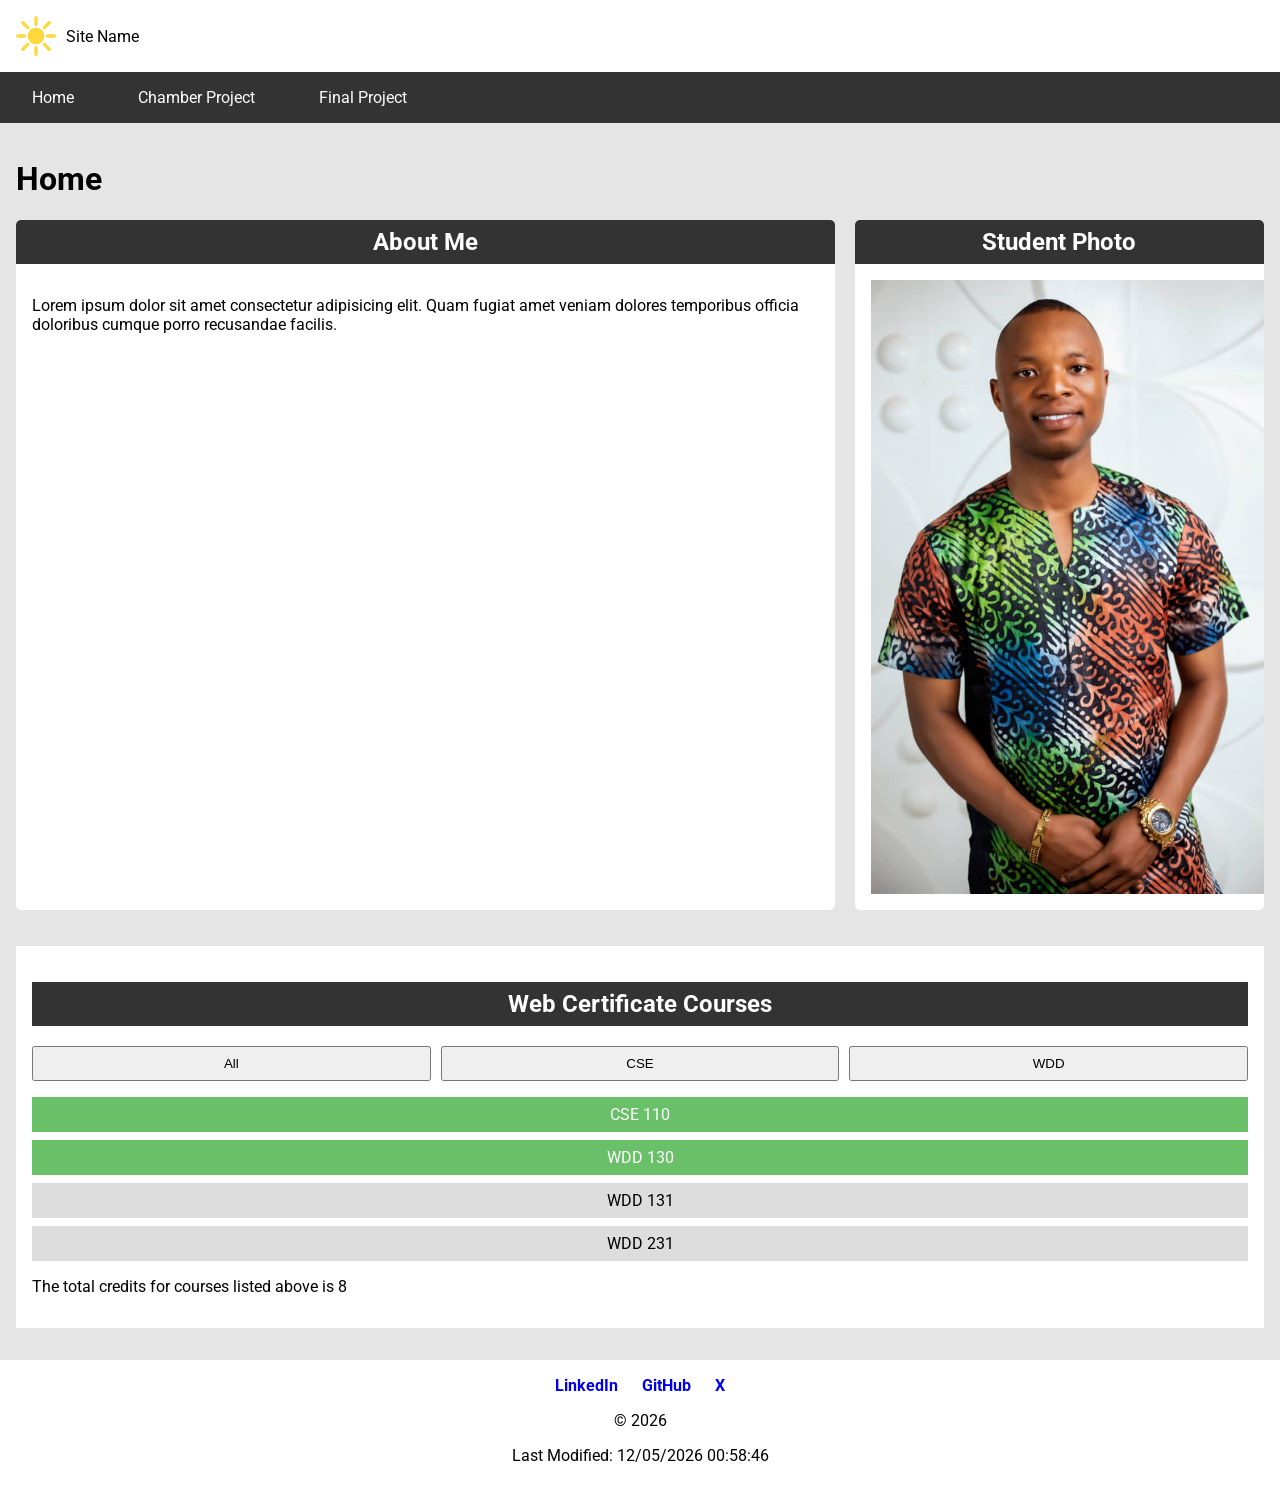
<file: index.html>
<!DOCTYPE html>
<html lang="en">
<head>

<meta charset="UTF-8">
<meta name="description" content="Personal course homepage for the WDD231 Web Development course showcasing student information, completed courses, and responsive navigation.">
<meta name="author" content="Femi S. Moses">
<meta name="viewport" content="width=device-width, initial-scale=1.0">

<title>WDD231 Course Home</title>

<link rel="stylesheet" href="styles/small.css">
<link rel="stylesheet" href="styles/larger.css">
<link rel="preconnect" href="https://fonts.googleapis.com">
<link rel="preconnect" href="https://fonts.gstatic.com" crossorigin>

<link href="https://fonts.googleapis.com/css2?family=Roboto:wght@300;400;700&display=swap" rel="stylesheet">

<script src="scripts/navigation.js" defer></script>
<script src="scripts/date.js" defer></script>
<script src="scripts/course.js" defer></script>

</head>

<body>

<header>

<div class="logo">
<img src="images/logo.svg" alt="site logo">
<span>Site Name</span>
</div>

<button id="menu">☰</button>

</header>

<nav id="navMenu">

<a href="#">Home</a>
<a href="#">Chamber Project</a>
<a href="#">Final Project</a>

</nav>

<main>

<h1>Home</h1>

<div class="grid">

<section class="card">

<h2>About Me</h2>

<p>
Lorem ipsum dolor sit amet consectetur adipisicing elit. 
Quam fugiat amet veniam dolores temporibus officia 
doloribus cumque porro recusandae facilis.
</p>

</section>

<section class="card">

<h2>Student Photo</h2>

<img src="images/photo.jpg" alt="student photo">

</section>

</div>

<section class="courses">

<h2>Web Certificate Courses</h2>

<div class="buttons">

<button id="all">All</button>
<button id="cse">CSE</button>
<button id="wdd">WDD</button>

</div>

<div id="courseContainer"></div>

<p id="credits"></p>

</section>

</main>

<footer>

<div class="social">

<a href="#">LinkedIn</a>
<a href="#">GitHub</a>
<a href="#">X</a>

</div>

<p>
© <span id="year">Femi S. Moses • Lagos, Nigeria</span> 
</p>

<p id="lastModified"></p>

</footer>

</body>
</html>
</file>
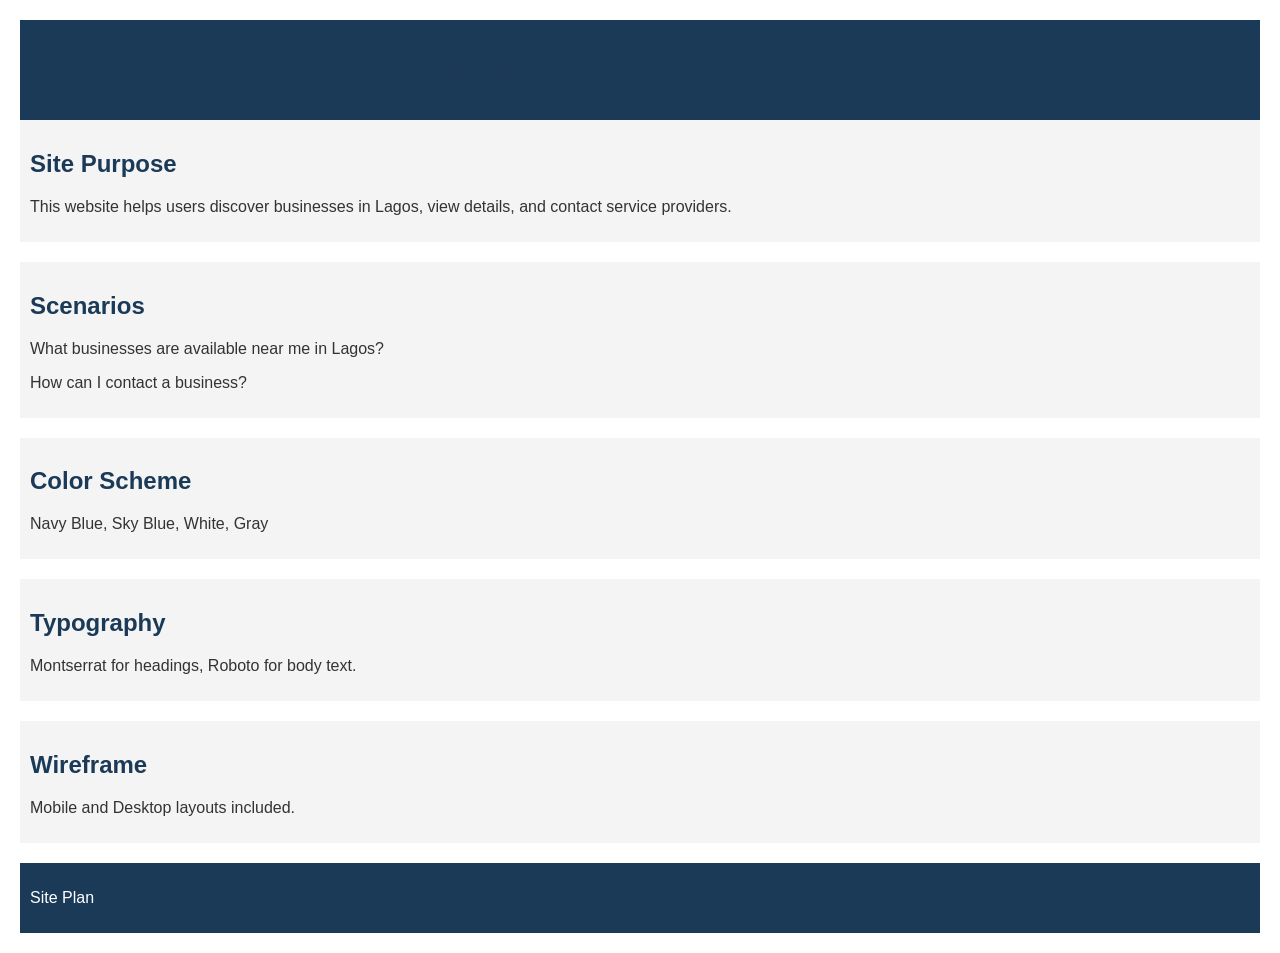
<file: siteplan/site-plan.html>
<!DOCTYPE html>
<html lang="en">
<head>
  <meta charset="UTF-8">
  <title>Lagos Business & Services Finder - Site Plan</title>

  <style>
    body {
      font-family: 'Roboto', sans-serif;
      background-color: #FFFFFF;
      color: #333;
      margin: 20px;
    }

    h1, h2 {
      font-family: 'Montserrat', sans-serif;
      color: #1B3A57;
    }

    header, footer {
      background-color: #1B3A57;
      color: white;
      padding: 10px;
    }

    section {
      margin-bottom: 20px;
      padding: 10px;
      background-color: #F4F4F4;
    }

    button {
      background-color: #4DA8DA;
      color: white;
      padding: 10px;
      border: none;
    }
  </style>
</head>

<body>

<header>
  <h1>Lagos Business & Services Finder</h1>
</header>

<section>
  <h2>Site Purpose</h2>
  <p>This website helps users discover businesses in Lagos, view details, and contact service providers.</p>
</section>

<section>
  <h2>Scenarios</h2>
  <p>What businesses are available near me in Lagos?</p>
  <p>How can I contact a business?</p>
</section>

<section>
  <h2>Color Scheme</h2>
  <p>Navy Blue, Sky Blue, White, Gray</p>
</section>

<section>
  <h2>Typography</h2>
  <p>Montserrat for headings, Roboto for body text.</p>
</section>

<section>
  <h2>Wireframe</h2>
  <p>Mobile and Desktop layouts included.</p>
</section>

<footer>
  <p>Site Plan</p>
</footer>

</body>
</html>
</file>
<file: styles/small.css>
body{
font-family:'Roboto', sans-serif;
margin:0;
background:#e5e5e5;
}

header{
display:flex;
justify-content:space-between;
align-items:center;
padding:1rem;
background:white;
}

.logo{
display:flex;
align-items:center;
gap:10px;
}

.logo img{
width:40px;
}

#menu{
font-size:1.5rem;
background:none;
border:none;
cursor:pointer;
}

nav{
display:none;
flex-direction:column;
background:#333;
}

nav a{
color:white;
padding:1rem;
text-decoration:none;
border-bottom:1px solid #444;
}


nav.open{
display:flex;
}

main{
padding:1rem;
}

.grid{
display:block;
}

.card{
background:white;
margin-bottom:1rem;
border-radius:5px;
overflow:hidden;
}

.card h2{
background:#333;
color:white;
padding:.5rem;
margin:0;
text-align:center;
}

.card p{
padding:1rem;
}

.card img{
width:100%;
display:block;
padding:1rem;
}

.courses{
background:white;
padding:1rem;
margin-top:1rem;
}

.courses h2{
background:#333;
color:white;
padding:.5rem;
text-align:center;
}

.buttons{
display:flex;
gap:10px;
margin:1rem 0;
}

.buttons button{
flex:1;
padding:.5rem;
cursor:pointer;
}

.course{
background:#ddd;
padding:.5rem;
margin-bottom:.5rem;
text-align:center;
}

.completed{
background:#6abf69;
color:white;
}

footer{
text-align:center;
background:white;
padding:1rem;
margin-top:1rem;
}

.social{
margin-bottom:10px;
}

.social a{
margin:0 10px;
text-decoration:none;
font-weight:bold;
}
</file>
<file: styles/larger.css>
@media (min-width:768px){

#menu{
display:none;
}

nav{
display:flex;
flex-direction:row;
}

nav a{
border:none;
padding:1rem 2rem;
}

.grid{
display:grid;
grid-template-columns:2fr 1fr;
gap:20px;
}

.courses{
margin-top:20px;
}

}
</file>
